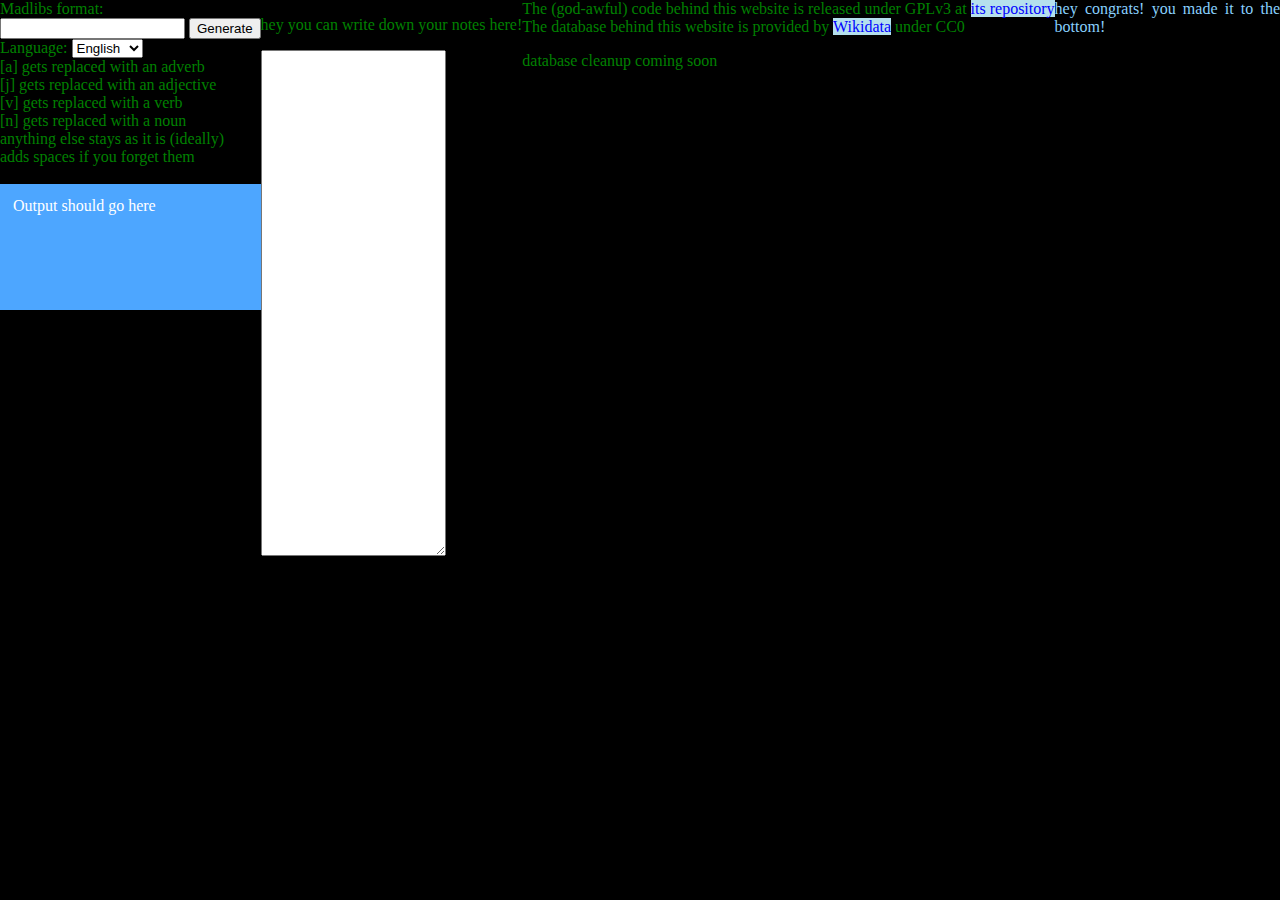
<file: index.html>
<!DOCTYPE html>

<html>
	<title> Song idea generator </title>
	<meta charset="UTF-8">
	<head>
		<link rel="stylesheet" type="text/css" href="web/style.css">
		<script type="text/javascript" src="web/index.js"></script>
		<script src="https://cdnjs.cloudflare.com/ajax/libs/jquery/3.5.1/jquery.min.js"></script>
		<script>
			const words = getWordset();
		</script>
	</head>
	<body>
		<div class="column" id="left">
			Madlibs format:<br>
			<input type="text" name="format" id="format" value="">
			<input type="button" value="Generate" onclick="getMadlibs()"><br>
			<label for="language">Language:</label>
			<select name="language" id="language"></select><br>
			<script>
				displayLangs();
			</script>
			[a] gets replaced with an adverb<br>
			[j] gets replaced with an adjective<br>
			[v] gets replaced with a verb<br>
			[n] gets replaced with a noun<br>
			anything else stays as it is (ideally)<br>
			adds spaces if you forget them<br><br>
			<div id="output">Output should go here</div>
		</div>
		<div class="column" id="middle">
			<p>hey you can write down your notes here!</p>
			<textarea id = "text-area"></textarea>
		</div>
		<div class="column" id="right">
			The (god-awful) code behind this website is released under GPLv3 at <a href="https://github.com/raimaaan03/lyric-canvas">its repository</a><br>
			The database behind this website is provided by <a href="https://www.wikidata.org/wiki/Wikidata:Main_Page">Wikidata</a> under CC0<br>
			<p>database cleanup coming soon</p>
		</div>
		<div class="row">
			hey congrats! you made it to the bottom!
		</div>
	</body>
</html>
</file>
<file: web/style.css>
body {
	margin: 0 auto;
	background-color:black;
	color: #89D1FE;
}
.column {
	min-height: 750px;
	height: 100%;
	float: left;
	color: green;
	height: 100%;
}
.row {
	text-align: justify;
	width: 100%;
	height: 20px;
}
.column#left-column, .column#right-column {
	text-align: justify;
	background-color: #f0eec7;
	width: 25%;
}
.column#middle-column {
	text-align: center;
	background-color: #ffff99;
	width: 50%;
}
a {
	color: blue;
	background-color: #b5e0ed;
	text-decoration: none;
}
#text-area {
	min-height: 500px;
	min-width: 40%;
	width: 60%;
	height: 100%;
	padding-left: 5%;
	padding-right: 5%;
}
#output {
	color: white;
	background-color: #4da6ff;
	width: 90%;
	padding: 5%;
	min-height: 100px;
	text-align: justify;
	overflow: auto;
	white-space: pre-line;
	overflow-wrap: break-word;
	hyphens: auto;
}
</file>
